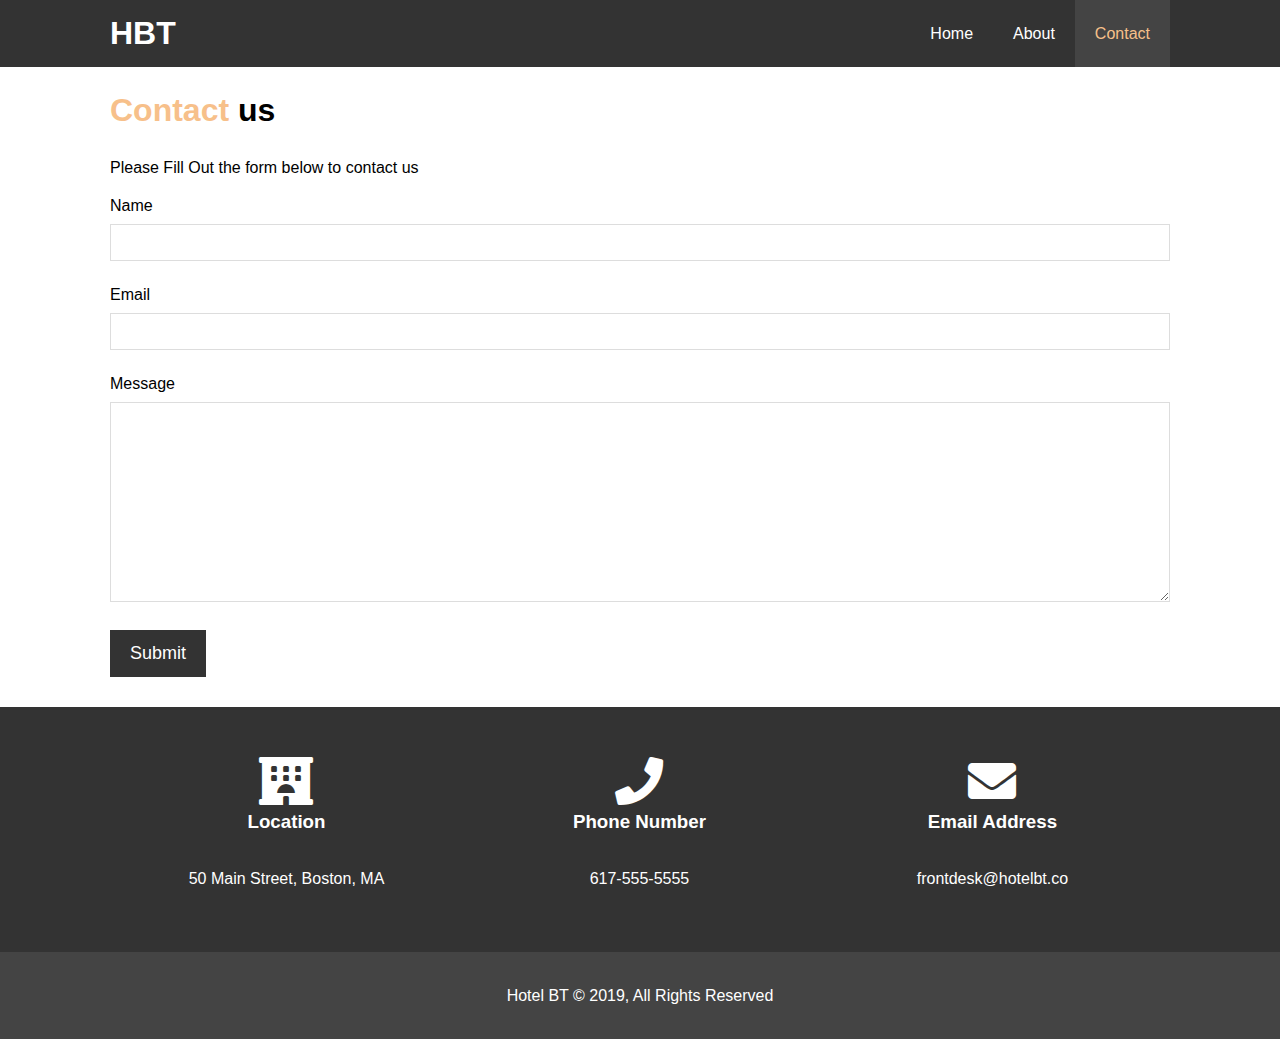
<file: Hotel Website/contact.html>
<!DOCTYPE html>
<html lang="en">
  <head>
    <meta charset="UTF-8" />
    <meta name="viewport" content="width=device-width, initial-scale=1.0" />
    <meta http-equiv="X-UA-Compatible" content="ie=edge" />
    <meta
      name="description"
      content="Welcome to the most extraordinary hotel in Boston Massachusetts"
    />
    <meta name="keywords" content="hotel,boston hotel, new england hotel" />
    <link rel="stylesheet" href="css/style.css" />
    <link
      rel="stylesheet"
      media="screen and (max-width:768px)"
      href="css/mobile.css"
    />

    <!-- <link rel="stylesheet" href="https://use.fontawesome.com/ef614cebd5.css" /> -->
    <link
      rel="stylesheet"
      href="https://cdnjs.cloudflare.com/ajax/libs/font-awesome/5.8.2/css/all.css"
    />
    <title>Hotel BT | Contact</title>
  </head>
  <body>
    <header>
      <nav id="navbar">
        <div class="container">
          <h1 class="logo"><a href="index.html">HBT</a></h1>
          <ul>
            <li><a href="index.html">Home</a></li>
            <li><a href="about.html">About</a></li>
            <li><a href="contact.html" class="current">Contact</a></li>
          </ul>
        </div>
      </nav>
    </header>
    <section id="contact-form" class="py-3">
      <div class="container">
        <h1 class="l-heading"><span class="text-primary">Contact </span>us</h1>
        <p>Please Fill Out the form below to contact us</p>
        <form action="process.php">
          <div class="form-group">
            <label for="name">Name</label>
            <input type="text" name="name" id="name" />
          </div>
          <div class="form-group">
            <label for="email">Email</label>
            <input type="email" name="email" id="email" />
          </div>
          <div class="form-group">
            <label for="message">Message</label>
            <textarea name="message" id="message"></textarea>
          </div>
          <button type="submit" class="btn">Submit</button>
        </form>
      </div>
    </section>

    <section id="contact-info" class="bg-dark">
      <div class="container">
        <div class="box">
          <i class="fas fa-hotel fa-3x"></i>
          <h3>Location</h3>
          <p>
            50 Main Street, Boston, MA
          </p>
        </div>
        <div class="box">
          <i class="fas fa-phone fa-3x"></i>

          <h3>Phone Number</h3>
          <p>
            617-555-5555
          </p>
        </div>
        <div class="box">
          <i class="fas fa-envelope fa-3x"></i>

          <h3>Email Address</h3>
          <p>
            frontdesk@hotelbt.co
          </p>
        </div>
      </div>
    </section>
    <footer id="main-footer">
      <p>Hotel BT &copy; 2019, All Rights Reserved</p>
    </footer>
  </body>
</html>
</file>
<file: Hotel Website/css/mobile.css>
#navbar .logo {
  float: none;
  text-align: center;
}

#navbar ul,
#navbar ul li {
  float: none;
}

#navbar ul li a {
  padding: 5px;
  border-bottom: #444 dotted 1px;
}

#home-info .info-img {
  display: none;
}

#home-info .info-content {
  float: none;
  width: 100%;
}

/* Boxes */

.box {
  float: none;
  width: 100%;
}

#about-info .info-right,
#about-info .info-left {
  float: none;
  width: 100%;
}

.l-heading {
  text-align: center;
}

#about-info .info-right {
  margin-top: 30px;
}

#contact-info .box {
  border-bottom: #444 dotted 1px;
}
</file>
<file: Hotel Website/css/style.css>
/* Reset */
* {
  margin: 0;
  padding: 0;
  box-sizing: border-box;
}

/* Main Styling */

html,
body {
  font-family: "Segoe UI", Tahoma, Geneva, Verdana, sans-serif;
  line-height: 1.7em;
}

a {
  color: #333;
  text-decoration: none;
}

h1,
h2,
h3 {
  padding-bottom: 20px;
}
p {
  margin: 10px 0;
}

/* Utility Classes */

.container {
  margin: auto;
  max-width: 1100px;
  overflow: auto;
  padding: 0 20px;
}

.lead {
  font-size: 20px;
}

.btn {
  display: inline-block;
  font-size: 18px;
  color: white;
  background: #333;
  padding: 13px 20px;
  border: none;
  cursor: pointer;
}

.btn-light {
  display: inline-block;
  font-size: 18px;
  background: #f4f4f4;
  color: #333;
  padding: 13px 20px;
  border: none;
  cursor: pointer;
}

.bg-primary {
  color: #333;
  background: #f7c08a;
}
.bg-dark {
  background: #333;
  color: white;
}

.bg-light {
  background: #f4f4f4;
  color: #333;
}
.btn:hover {
  background: #f7c08a;
  color: #333;
}
.text-primary {
  color: #f7c08a;
}

.clr {
  clear: both;
}

.py-1 {
  padding: 10px 0;
}
.py-2 {
  padding: 20px 0;
}
.py-3 {
  padding: 30px 0;
}
/* ----------------------- */
#home-info {
  height: 500px;
}

#home-info .info-img {
  float: left;
  width: 50%;
  background: url(/images/photo-1.jpg) no-repeat;
  min-height: 100%;
}

#home-info .info-content {
  float: right;
  width: 50%;
  height: 100%;
  text-align: center;
  padding: 50px 30px;
  overflow: hidden;
}
/* Showcase */
#showcase {
  background: url(/images/showcase.jpg) no-repeat center center/cover;
  height: 600px;
}

#showcase .showcase-content {
  color: white;
  text-align: center;
  padding-top: 170px;
}

#showcase .showcase-content h1 {
  font-size: 60px;
  line-height: 1.2em;
}

#showcase .showcase-content h1 p {
  padding-bottom: 20px;
  line-height: 1.5em;
}

/* Navbar */
#navbar {
  background: #333;
  color: white;
  overflow: auto;
}

#navbar a {
  color: white;
}

#navbar h1 {
  float: left;
  padding-top: 20px;
}

#navbar ul {
  list-style: none;
  float: right;
}
#navbar ul li {
  float: left;
}
#navbar ul li a {
  display: block;
  padding: 20px;
  text-align: center;
}

#navbar ul li a:hover,
#navbar ul li a.current {
  background: #444;
  color: #f7c08a;
}

/* Features Section */

.box {
  float: left;
  width: 33.3%;
  padding: 50px;
  text-align: center;
}

/* Main-Footer */
#main-footer {
  text-align: center;
  background: #444;
  color: white;
  padding: 20px;
}

/* About Info */

#about-info .info-right {
  float: right;
  width: 50%;
  min-height: 100%;
}

#about-info .info-right img {
  display: block;
  margin: auto;
  width: 70%;
  border-radius: 50%;
}

#about-info .info-left {
  float: left;
  width: 50%;
  min-height: 100%;
}

#testimonials {
  height: 100%;
  background: url(/images/test-bg.jpg) no-repeat center center/cover;
  padding-top: 100px;
}

#testimonials h2 {
  text-align: center;
  color: white;
  padding: 10px;
}
#testimonials .testimonial {
  padding: 40px;
  margin-bottom: 40px;
  border-radius: 10px;
}
#testimonials .testimonial img {
  width: 100px;
  float: left;
  margin-right: 20px;
  border-radius: 50%;
}

#contact-form .form-group {
  margin-bottom: 20px;
}

#contact-form label {
  display: block;
  margin-bottom: 5px;
}

#contact-form input,
#contact-form textarea {
  width: 100%;
  padding: 10px;
  border: 1px #ddd solid;
}

#contact-form textarea {
  height: 200px;
}

#contact-form input:focus,
#contact-form textarea:focus {
  outline: none;
  border-color: #f7c08a;
}
</file>
